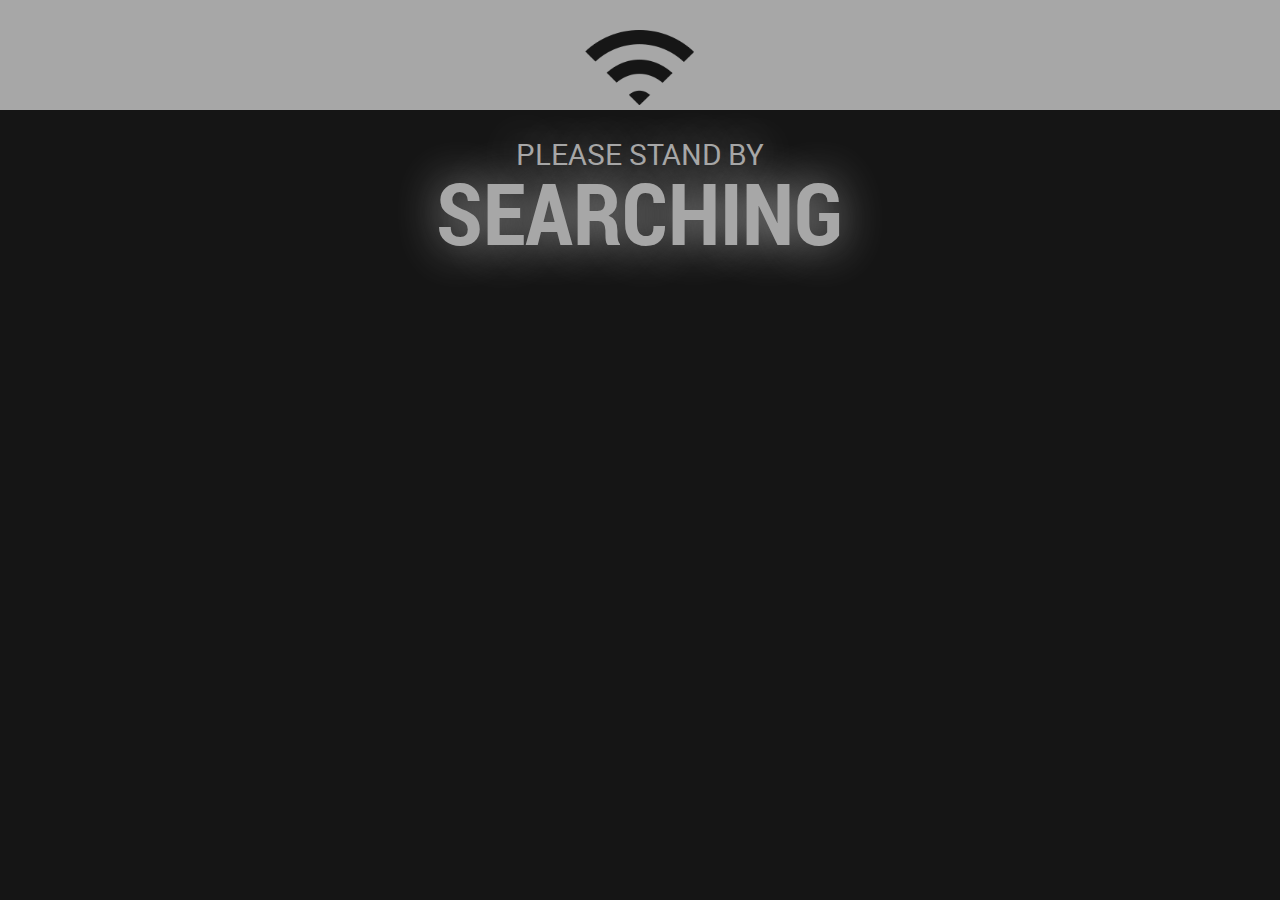
<file: ui-piece/index.html>
<!doctype>
<html>
<head>
	<title>SAMPLE: CSS3 @MEDIA QUERIES</title>
	<!--
	<link href='http://fonts.googleapis.com/css?family=Roboto:400,400italic,100' rel='stylesheet' type='text/css'>
	<link href='http://fonts.googleapis.com/css?family=Roboto+Condensed:400,700' rel='stylesheet' type='text/css'>
	-->
	<link href="stylesheets/screen.css" media="screen, projection" rel="stylesheet" type="text/css" />
</head>
<body>

	<div id="g25k" class="currently-standby">

		<header id="header">

		</header>

		<div id="main">
			<section id="hero">
				<div id="hero-image">
					<div class="activity-image standby"></div>
				</div>
			</section>
			<section id="current">
				<div id="activity">
					<div class="activity">
						<h1>
							Please Stand By
							<strong>Searching</strong>
						</h1>
					</div>
				</div>
			</section>

			<section id="past">
				<ul>
					<!--<li>
						<h3>Walking</h3>
						<small>30 minutes ago</small>
					</li>
					<li class="odd">
						<h3>Driving</h3>
						<small>1 hour ago</small>
					</li>
					<li>
						<h3>Sitting</h3>
						<small>2 hours ago</small>
					</li>
					<li class="odd">
						<h3>Cycling</h3>
						<small>15 minutes ago</small>
					</li>
					<li>
						<h3>Walking</h3>
						<small>30 minutes ago</small>
					</li>
					<li class="odd">
						<h3>Driving</h3>
						<small>1 hour ago</small>
					</li>
					<li>
						<h3>Sitting</h3>
						<small>2 hours ago</small>
					</li>
					<li>
						<h3>Cycling</h3>
						<small>15 minutes ago</small>
					</li>
					<li class="odd">
						<h3>Walking</h3>
						<small>30 minutes ago</small>
					</li>
					<li>
						<h3>Driving</h3>
						<small>1 hour ago</small>
					</li>
					<li class="odd">
						<h3>Sitting</h3>
						<small>2 hours ago</small>
					</li>
					<li>
						<h3>Cycling</h3>
						<small>15 minutes ago</small>
					</li>
					<li class="odd">
						<h3>Walking</h3>
						<small>30 minutes ago</small>
					</li>
					<li>
						<h3>Driving</h3>
						<small>1 hour ago</small>
					</li>
					<li>
						<h3>Sitting</h3>
						<small>2 hours ago</small>
					</li>
					<li>
						<h3>Walking</h3>
						<small>30 minutes ago</small>
					</li>
					<li class="odd">
						<h3>Cycling</h3>
						<small>15 minutes ago</small>
					</li>-->
				</ul>
			</section>

		</div>
		</div>
		


	<script type="text/javascript" src="js/app.js"></script>

</body>
</html>
</file>
<file: ui-piece/stylesheets/screen.css>
html,body,div,span,applet,object,iframe,h1,h2,h3,h4,h5,h6,p,blockquote,pre,a,abbr,acronym,address,big,cite,code,del,dfn,em,img,ins,kbd,q,s,samp,small,strike,strong,sub,sup,tt,var,b,u,i,center,dl,dt,dd,ol,ul,li,fieldset,form,label,legend,table,caption,tbody,tfoot,thead,tr,th,td,article,aside,canvas,details,embed,figure,figcaption,footer,header,hgroup,menu,nav,output,ruby,section,summary,time,mark,audio,video{margin:0;padding:0;border:0;font:inherit;font-size:100%;vertical-align:baseline}html{line-height:1}ol,ul{list-style:none}table{border-collapse:collapse;border-spacing:0}caption,th,td{text-align:left;font-weight:normal;vertical-align:middle}q,blockquote{quotes:none}q:before,q:after,blockquote:before,blockquote:after{content:"";content:none}a img{border:none}article,aside,details,figcaption,figure,footer,header,hgroup,menu,nav,section,summary{display:block}@font-face{font-family:"Roboto Condensed";src:url("fonts/RobotoCondensed-Bold-webfont.eot");src:url("fonts/RobotoCondensed-Bold-webfont.eot?iefix") format("eot"),url("fonts/RobotoCondensed-Bold-webfont.woff") format("woff"),url("fonts/RobotoCondensed-Bold-webfont.ttf") format("truetype"),url("fonts/RobotoCondensed-Bold-webfont.svg#webfont") format("svg")}@font-face{font-family:"Roboto";src:url("fonts/Roboto-Regular-webfont.eot");src:url("fonts/Roboto-Regular-webfont.eot?iefix") format("eot"),url("fonts/Roboto-Regular-webfont.woff") format("woff"),url("fonts/Roboto-Regular-webfont.ttf") format("truetype"),url("fonts/Roboto-Regular-webfont.svg#webfont") format("svg")}html,body,#g25k{width:100%;height:100%;position:relative;overflow:hidden}body{font-family:"Roboto";font-size:100%;background-color:#151515}h1{-webkit-animation:fadeText 1s infinite;-moz-animation:fadeText 1s infinite;-ms-animation:fadeText 1s infinite;-o-animation:fadeText 1s infinite;animation:fadeText 1s infinite;font-size:1.8rem;font-weight:100;margin-bottom:20px}.currently-cycling h1{text-shadow:0 0 45px #c2e939}.currently-on-foot h1{text-shadow:0 0 45px #e39713}.currently-standing h1{text-shadow:0 0 45px #a3dae2}.currently-standby h1{-webkit-animation-duration:0.3s;text-shadow:0 0 45px #a7a7a7}.currently-driving h1{text-shadow:0 0 45px #ec0c0c}h1 strong{font-family:"Roboto Condensed";font-size:3em;font-weight:700;display:block}h1,h3{transition:all 0.3s ease-out}.currently-cycling h1,.currently-cycling h3{color:#c2e939}.currently-on-foot h1,.currently-on-foot h3{color:#e39713}.currently-standing h1,.currently-standing h3{color:#a3dae2}.currently-standby h1,.currently-standby h3{color:#a7a7a7}.currently-driving h1,.currently-driving h3{color:#ec0c0c}small{color:#6a6a6a;font-style:italic}#header{height:30px;transition:background-color 0.3s ease-out}.currently-cycling #header,.currently-cycling #hero{background-color:#c2e939}.currently-on-foot #header,.currently-on-foot #hero{background-color:#e39713}.currently-standing #header,.currently-standing #hero{background-color:#a3dae2}.currently-standby #header,.currently-standby #hero{background-color:#a7a7a7}.currently-driving #header,.currently-driving #hero{background-color:#ec0c0c}#hero{height:80px;position:relative;transition:background-color 0.3s ease-out}#hero-image{width:100%;height:100%;position:absolute;top:0;left:0}.activity-image{background-position:50% 0;background-repeat:no-repeat;-webkit-background-size:contain;-moz-background-size:contain;-o-background-size:contain;background-size:contain;width:100%;height:100%;float:left}.activity-image.cycling{background-image:url(../img/icon-cycling.png)}.activity-image.on-foot{background-image:url(../img/icon-running.png)}.activity-image.standing{background-image:url(../img/icon-standing.png)}.activity-image.standby{background-image:url(../img/icon-standby.png)}.activity-image.driving{background-image:url(../img/icon-driving.png)}#current{height:215px;text-align:center;text-transform:uppercase;position:relative;overflow:hidden}#activity{width:100%}.activity{padding:30px 10px}.adding-activity #hero-image{width:200%}.adding-activity #hero-image .activity-image{width:50%}.adding-activity #hero-image .activity-image:first-child{float:left;-webkit-animation:ffv 0.3s;-moz-animation:ffv 0.3s;-ms-animation:ffv 0.3s;-o-animation:ffv 0.3s;animation:ffv 0.3s}.adding-activity #activity .activity:first-child{-webkit-animation:ffz 0.3s;-moz-animation:ffz 0.3s;-ms-animation:ffz 0.3s;-o-animation:ffz 0.3s;animation:ffz 0.3s}.adding-activity #past li:first-child{-webkit-animation:ffx 0.3s;-moz-animation:ffx 0.3s;-ms-animation:ffx 0.3s;-o-animation:ffx 0.3s;animation:ffx 0.3s}@-webkit-keyframes ffv{0%{margin-left:-100%}100%{margin-left:0}}@-webkit-keyframes ffz{0%{margin-top:-190px}100%{margin-top:0}}@-webkit-keyframes ffx{0%{margin-top:-64px}100%{margin-top:0}}@-webkit-keyframes fadeText{0%{opacity:0.75}50%{opacity:1.0}100%{opacity:0.75}}#past{width:100%;padding-right:17px;padding-bottom:17px;position:absolute;top:325px;bottom:0;overflow:scroll;text-transform:uppercase}ul{margin:0;padding:0}li{font-size:1.5rem;background-color:#2c2c2c;padding:20px;display:-webkit-box;display:-moz-box;display:-ms-box;display:box}li.odd{background-color:#202020}li h3{-webkit-box-flex:2;-moz-box-flex:2;-ms-box-flex:2;box-flex:2}li small{font-size:1rem;font-style:italic;text-align:right;-webkit-box-flex:1;-moz-box-flex:1;-ms-box-flex:1;box-flex:1}
</file>
